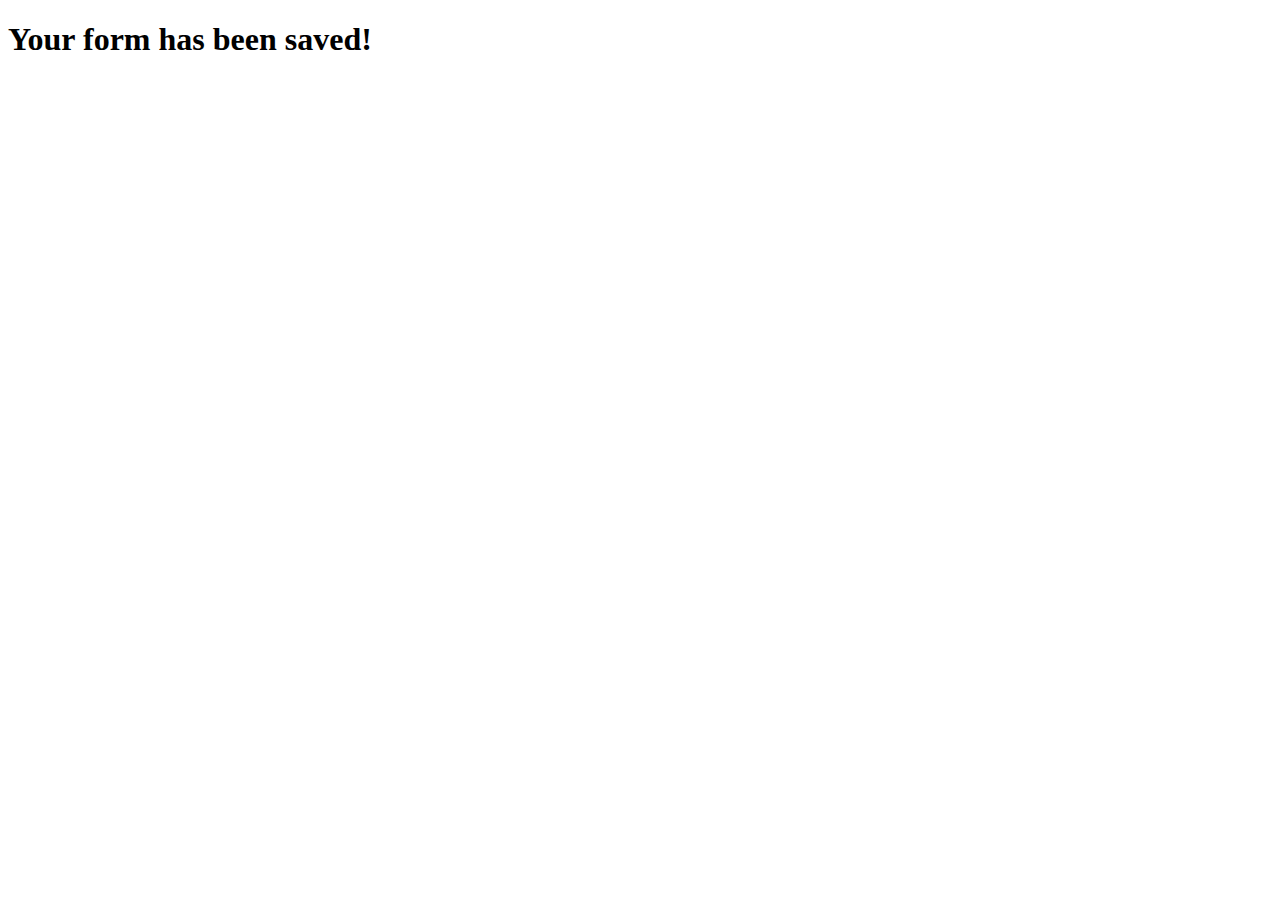
<file: submit.html>
<!DOCTYPE html>
<html lang="tr">
<head>
    <meta charset="UTF-8">
    <meta name="viewport" content="width=device-width, initial-scale=1.0">
    <title>Submited</title>
</head>
<body>
    <h1>Your form has been saved!</h1>
</body>
</html>
</file>
